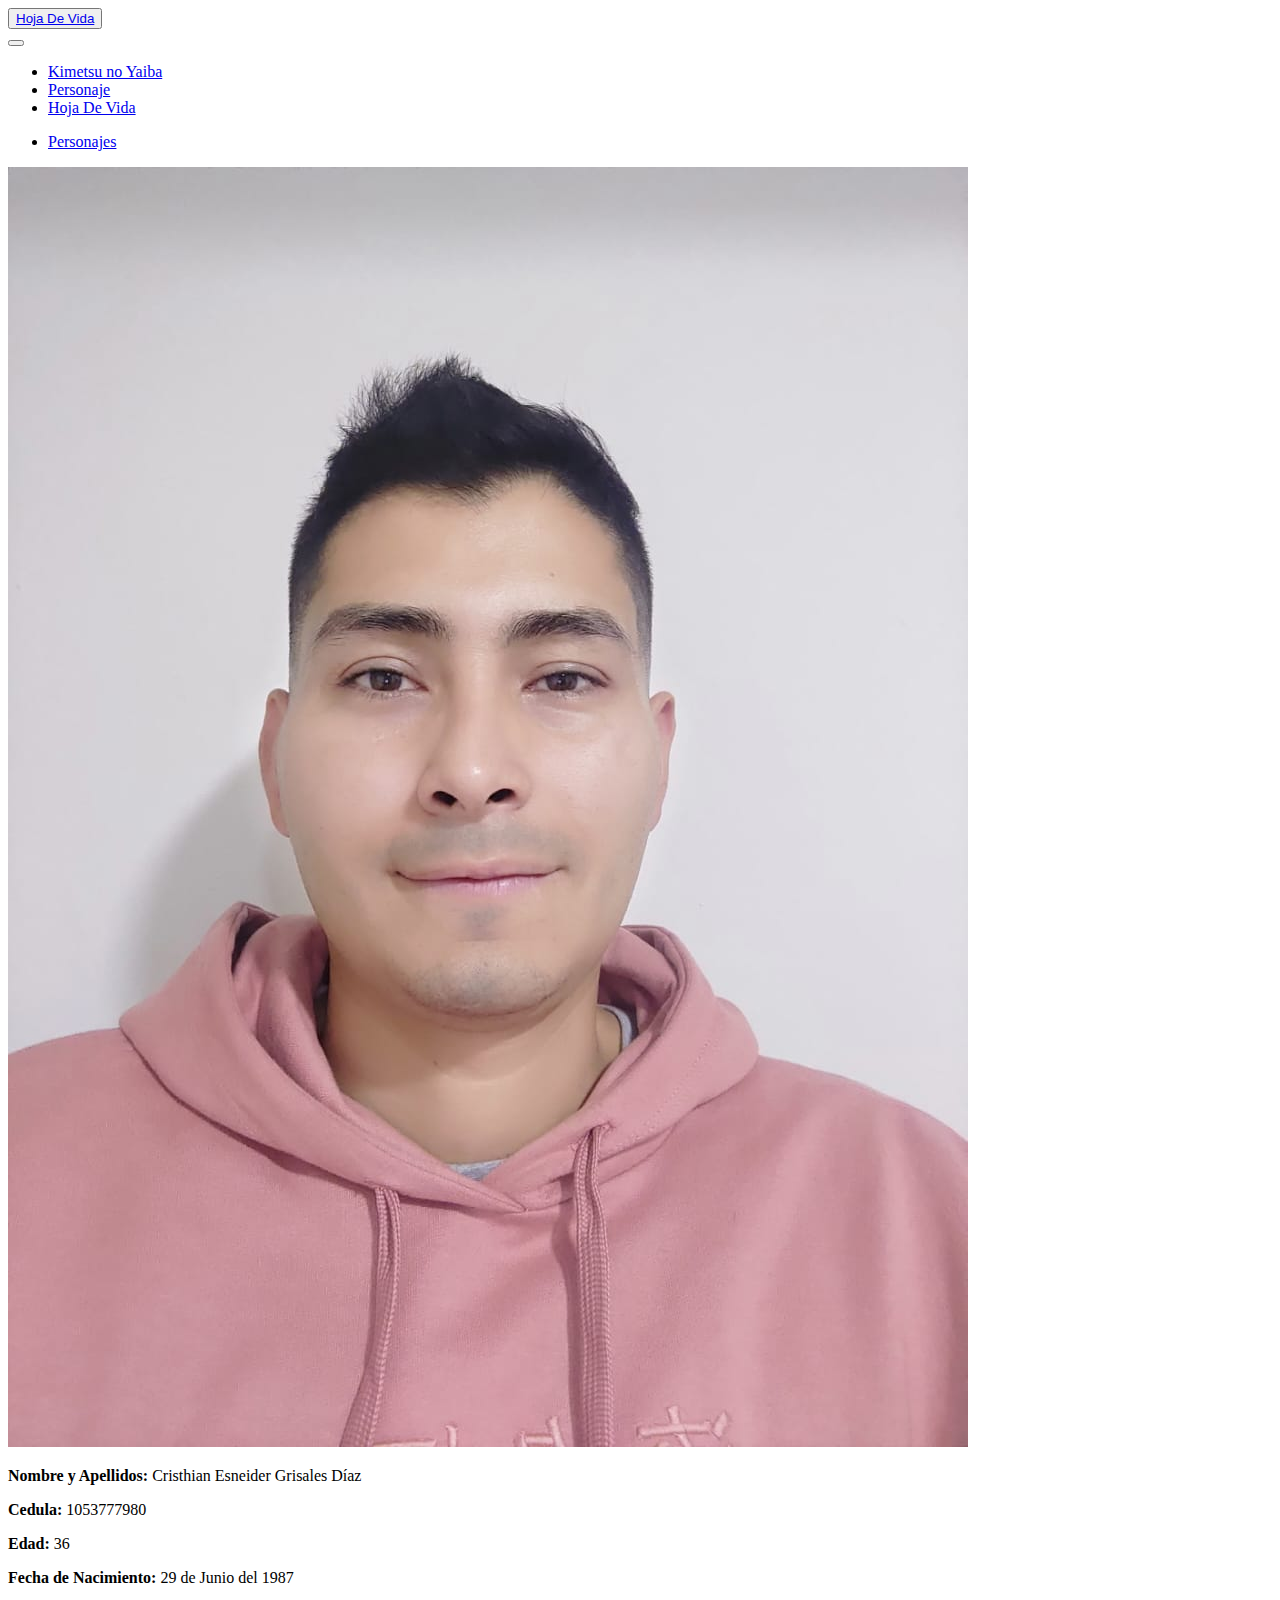
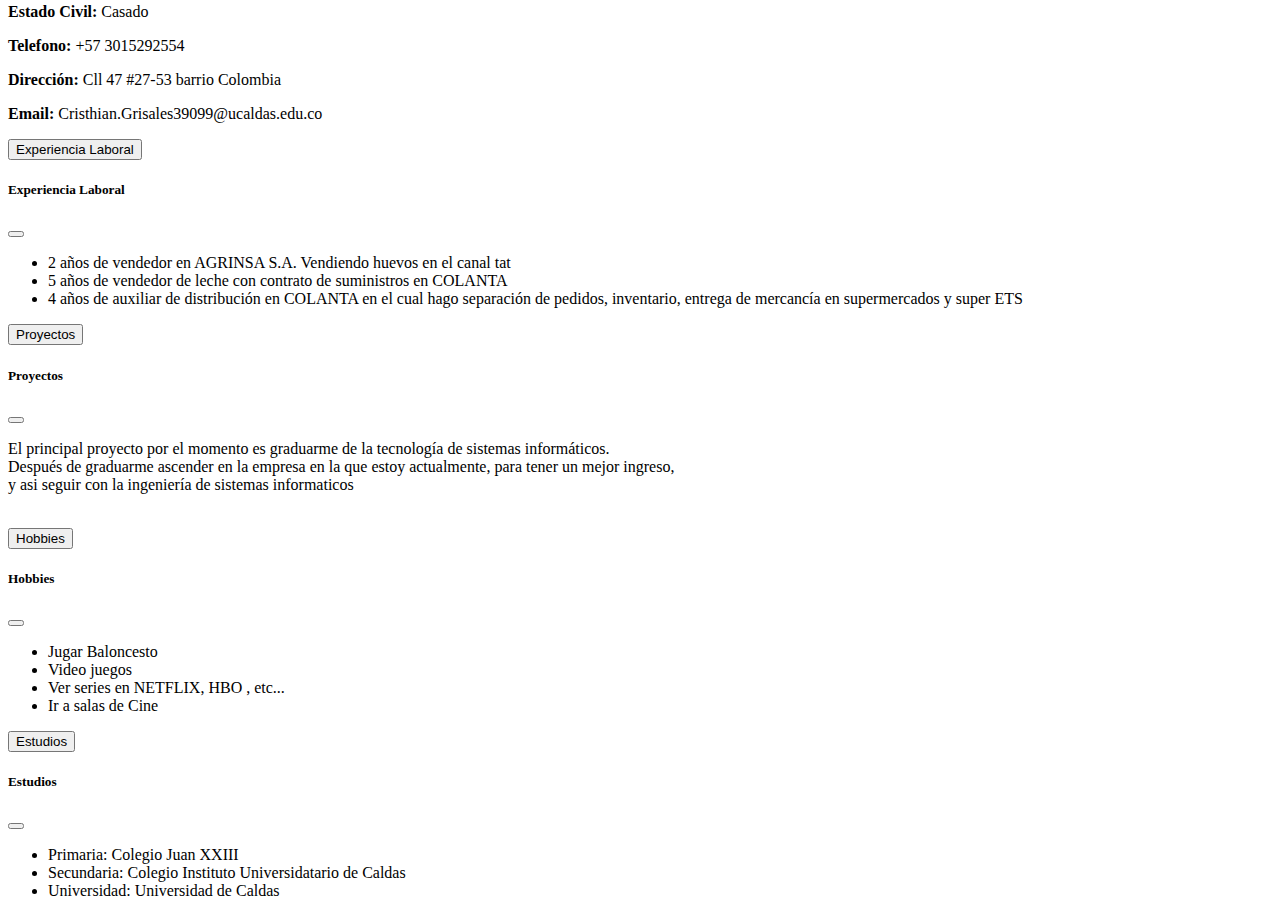
<file: src/pages/hojaDeVida.html>
<!doctype html>
<html lang="en">
  <head>
    <meta charset="utf-8">
    <meta name="viewport" content="width=device-width, initial-scale=1">
    <title>Kimetsu</title>
    <link href="https://cdn.jsdelivr.net/npm/bootstrap@5.3.2/dist/css/bootstrap.min.css" rel="stylesheet" integrity="sha384-T3c6CoIi6uLrA9TneNEoa7RxnatzjcDSCmG1MXxSR1GAsXEV/Dwwykc2MPK8M2HN" crossorigin="anonymous">
  </head>
  <body>
    <header>
      <div class="collapse" id="navbarToggleExternalContent">
        <div class="bg-dark p-4">
          <button type="button" class="btn btn-dark">
            <a href="https://idespoo.github.io/" target="_blank">Hoja De Vida</a>
          </button>
        </div>
      </div>
        <nav class="navbar navbar-dark bg-dark">
            <div class="container-fluid">
                <button class="navbar-toggler" type="button" data-bs-toggle="collapse" data-bs-target="#navbarToggleExternalContent" aria-controls="navbarToggleExternalContent" aria-expanded="false" aria-label="Toggle navigation">
                    <span class="navbar-toggler-icon"></span>
                </button>
                <ul class="nav nav-pills">
                  <li class="nav-item">
                    <a class="nav-link" href="../../index.html">Kimetsu no Yaiba</a>
                  </li>
                  <li class="nav-item">
                    <a class="nav-link" href="personajes.html">Personaje</a>
                  </li>
                  <li class="nav-item">
                    <a class="nav-link" href="hojaDeVida.html">Hoja De Vida</a>
                  </li>                  
                </ul>
                <div class="collapse navbar-collapse" id="navbarTogglerDemo03">
                    <ul class="navbar-nav me-auto mb-2 mb-lg-0">
                        <li class="nav-item">
                        <a class="nav-link active" aria-current="page" href="../pages/personajes.html">Personajes</a>
                        </li>
                    </ul>
                </div>
            </div>
        </nav>      
    </header>
    <div class="container py-4">
      <div class="card mx-auto my-5" style="max-width: 740px;">
        <div class="row g-0">
          <div class="col-md-4">
            <img src="../img/foto perfil.jpg" class="img-fluid rounded-start h-100" alt="...">
          </div>
          <div class="col-md-8">
            <div class="card-body">
              <p class="card-text"><strong>Nombre y Apellidos:</strong> Cristhian Esneider Grisales Díaz</p>
              <p class="card-text"><strong>Cedula:</strong> 1053777980</p>
              <p class="card-text"><strong>Edad:</strong> 36</p>
              <p class="card-text"><strong>Fecha de Nacimiento:</strong> 29 de Junio del 1987</p>
              <p class="card-text"><strong>Estado Civil:</strong> Casado</p>
              <p class="card-text"><strong>Telefono:</strong> +57 3015292554</p>
              <p class="card-text"><strong>Dirección:</strong> Cll 47 #27-53 barrio Colombia</p>
              <p class="card-text"><strong>Email:</strong> Cristhian.Grisales39099@ucaldas.edu.co</p>
            </div>
          </div>
        </div>
      </div>
    </div>
    <button class="btn btn-dark" type="button" data-bs-toggle="offcanvas" 
      data-bs-target="#offcanvasWithBothOptions" aria-controls="offcanvasWithBothOptions">
      Experiencia Laboral
    </button>
    <div class="offcanvas offcanvas-start" data-bs-scroll="true" tabindex="-1" id="offcanvasWithBothOptions" aria-labelledby="offcanvasWithBothOptionsLabel">
      <div class="offcanvas-header">
        <h5 class="offcanvas-title" id="offcanvasWithBothOptionsLabel">Experiencia Laboral</h5>
        <button type="button" class="btn-close" data-bs-dismiss="offcanvas" aria-label="Close"></button>
      </div>
      <div class="offcanvas-body">
        <ul class="#">
          <li>2 años de vendedor en AGRINSA S.A. Vendiendo huevos en el canal tat</li>
          <li>5 años de vendedor de leche con contrato de suministros en COLANTA</li>
          <li>4 años de auxiliar de distribución en COLANTA en el cual hago separación de pedidos, inventario, entrega de mercancía en supermercados y super ETS</li>
        </ul>
      </div>
    </div>
    <button class="btn btn-dark" type="button" data-bs-toggle="offcanvas" 
      data-bs-target="#offcanvasWithBothOptions2" aria-controls="offcanvasWithBothOptions">
      Proyectos
    </button>
    <div class="offcanvas offcanvas-start" data-bs-scroll="true" tabindex="-1" id="offcanvasWithBothOptions2" aria-labelledby="offcanvasWithBothOptionsLabel">
      <div class="offcanvas-header">
        <h5 class="offcanvas-title" id="offcanvasWithBothOptionsLabel">Proyectos</h5>
        <button type="button" class="btn-close" data-bs-dismiss="offcanvas" aria-label="Close"></button>
      </div>
      <div class="offcanvas-body">
        <p>El principal proyecto por el momento es graduarme de la tecnología de sistemas informáticos. 
          <br>Después de graduarme ascender en la empresa en la que estoy actualmente, para tener un mejor ingreso,<br>
           y asi seguir con la ingeniería de sistemas informaticos</p><br>
      </div>
    </div>
    <button class="btn btn-dark" type="button" data-bs-toggle="offcanvas" 
      data-bs-target="#offcanvasWithBothOptions3" aria-controls="offcanvasWithBothOptions">
      Hobbies
    </button>
    <div class="offcanvas offcanvas-start" data-bs-scroll="true" tabindex="-1" id="offcanvasWithBothOptions3" aria-labelledby="offcanvasWithBothOptionsLabel">
      <div class="offcanvas-header">
        <h5 class="offcanvas-title" id="offcanvasWithBothOptionsLabel">Hobbies</h5>
        <button type="button" class="btn-close" data-bs-dismiss="offcanvas" aria-label="Close"></button>
      </div>
      <div class="offcanvas-body">
        <ul class="#">
            <li>Jugar Baloncesto </li>
            <li>Video juegos</li>
            <li>Ver series en NETFLIX, HBO , etc...</li>
            <li>Ir a salas de Cine</li>
        </ul>
      </div>
    </div>
    <button class="btn btn-dark" type="button" data-bs-toggle="offcanvas" 
      data-bs-target="#offcanvasWithBothOptions4" aria-controls="offcanvasWithBothOptions">
      Estudios
    </button>
    <div class="offcanvas offcanvas-start" data-bs-scroll="true" tabindex="-1" id="offcanvasWithBothOptions4" aria-labelledby="offcanvasWithBothOptionsLabel">
      <div class="offcanvas-header">
        <h5 class="offcanvas-title" id="offcanvasWithBothOptionsLabel">Estudios</h5>
        <button type="button" class="btn-close" data-bs-dismiss="offcanvas" aria-label="Close"></button>
      </div>
      <div class="offcanvas-body">
        <ul class="#">
            <li>Primaria: Colegio Juan XXIII</li>
            <li>Secundaria: Colegio Instituto Universidatario de Caldas</li>
            <li>Universidad: Universidad de Caldas</li>
        </ul>
      </div>    
    <script src="https://cdn.jsdelivr.net/npm/bootstrap@5.3.2/dist/js/bootstrap.bundle.min.js" integrity="sha384-C6RzsynM9kWDrMNeT87bh95OGNyZPhcTNXj1NW7RuBCsyN/o0jlpcV8Qyq46cDfL" crossorigin="anonymous"></script>
  </body>
</html>
</file>
